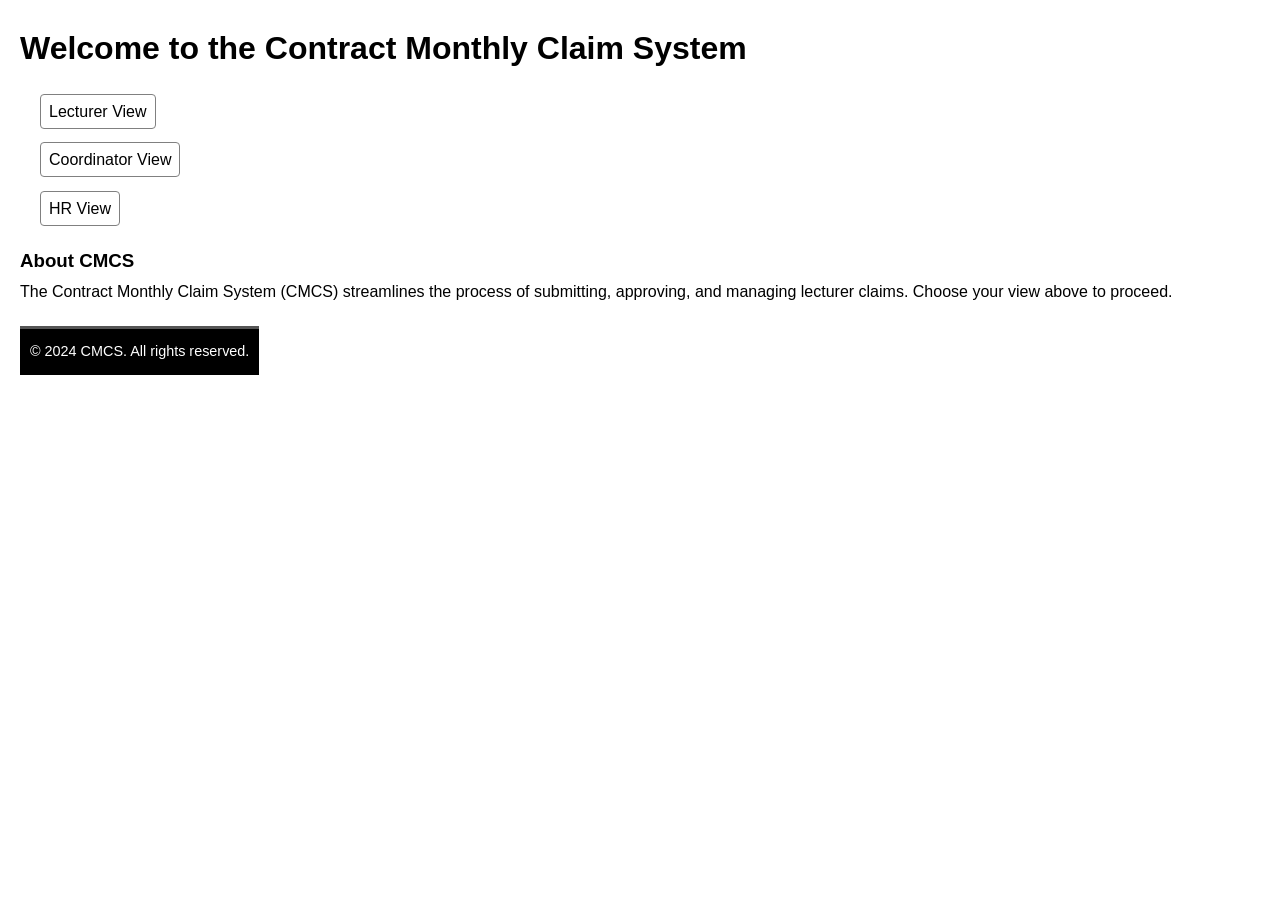
<file: wwwroot/index.html>
﻿<!DOCTYPE html>
<html lang="en">
<head>
    <meta charset="UTF-8">
    <meta name="viewport" content="width=device-width, initial-scale=1.0">
    <title>Welcome to CMCS</title>
    <link rel="stylesheet" href="Styles.css"> <!-- Link to global CSS (styles for the pages ) -->
</head>
<body>
    
    <header>
        <h1>Welcome to the Contract Monthly Claim System</h1>
    </header>

    <!-- Main  Section -->
    <main style="width:100%; height:100%;">
        <!-- Navigation Menu -->
        <nav>
            <ul>
                <li>
                    <a href="/lecturer.html">Lecturer View</a>
                </li>
                <li><a href="/coordinator.html">Coordinator View</a></li>
                <li><a href="/hr">HR View</a></li>
            </ul>
        </nav>

        <section>
            <h3>About CMCS</h3>
            <p>
                The Contract Monthly Claim System (CMCS) streamlines the process of submitting, approving,
                and managing lecturer claims. Choose your view above to proceed.
            </p>
        </section>
    </main>

    <!-- Footer -->
    <footer>
        <p>&copy; 2024 CMCS. All rights reserved.</p>
    </footer>
</body>
</html>
</file>
<file: wwwroot/Styles.css>
﻿/* Reset default browser styles */
* {
    margin: 0;
    padding: 0;
    box-sizing: border-box;
}

/* General body styling */
body {
    font-family: Arial, sans-serif;
    background-color: #ffffff; /* White background */
    color: #000000; /* Black text */
    padding: 20px;
    line-height: 1.8;
}

/* Centered container with 4x4 grid layout */
.container {
    display: grid;
    grid-template-columns: repeat(4, 1fr); /* 4 columns */
    gap: 20px; /* Spacing between grid items */
    margin-top: 20px; /* Add space at the top */
}

nav {
    display:inline-block;
}
ul{
    list-style-type:none;
    position:relative;
    display:inline;

}

li {
    margin: 20px;
}

a {
    border: 1px solid grey;
    border-radius: 4px;
    padding: 8px;
    background-color: white;
    color: black;
    text-decoration:none;
    text-align: center;
}

a:hover {
    border: 1px solid grey;
    border-radius: 4px;
    text-decoration: none;
    padding: 8px;
    background-color: black;
    color: white;
    text-align: center;
}

a:active {
    color: blue;
}

/* Header styling */
 h2 {
    grid-column: span 4; /* Header spans the full width */
    text-align: center;
    color: #000000;
    margin-bottom: 20px;
    font-size: 2rem; /* Slightly larger for emphasis */
    text-transform: uppercase;
    border-bottom: 3px solid #000000; /* Thicker underline */
    padding-bottom: 10px;
}

/* Form styling */
form {
    background-color: #f9f9f9; /* Slightly off-white background */
    border: 1px solid #000000;
    border-radius: 8px;
    padding: 20px;
    grid-column: span 2; /* Take up 2 columns */
    box-shadow: 2px 2px 5px rgba(0, 0, 0, 0.2); /* Slightly darker shadow */
    transition: transform 0.3s ease; /* Add a hover effect */
}

    form:hover {
        transform: scale(1.02); /* Slight zoom on hover */
    }

    /* Form labels and inputs */
    form label {
        display: block;
        font-weight: bold;
        margin-bottom: 5px;
        color: #000000;
    }

    form input,
    form select,
    form button {
        width: 100%;
        padding: 10px;
        margin-bottom: 15px;
        border: 1px solid #000000;
        border-radius: 4px;
        background-color: #ffffff;
        color: #000000;
        font-size: 1rem; /* Uniform text size */
    }

        form input:focus,
        form select:focus {
            outline: none;
            border-color: #555555; /* Dark gray border on focus */
            box-shadow: 0 0 5px rgba(0, 0, 0, 0.2); /* Subtle glow effect */
        }

/* Button styling */
button {
    background-color: #000000; /* Black button */
    color: #ffffff; /* White text */
    cursor: pointer;
    font-weight: bold;
    border: none;
    text-transform: uppercase;
    padding: 10px;
    transition: background-color 0.3s ease, transform 0.2s ease;
}

    button:hover {
        background-color: #555555; /* Dark gray hover */
        transform: scale(1.05); /* Slightly larger on hover */
    }

/* Table styling */
table {
    grid-column: span 4; /* Take up full width */
    width: 100%;
    border-collapse: collapse;
    background-color: #ffffff;
    margin-top: 20px;
    border: 1px solid #000000;
}

    table th,
    table td {
        border: 1px solid #000000;
        text-align: center;
        padding: 10px;
    }

    table th {
        background-color: #000000; /* Black header */
        color: #ffffff; /* White text */
        font-weight: bold;
        text-transform: uppercase; /* Consistent capitalization */
    }

    table td {
        color: #000000;
    }

/* Footer styling */
footer {
    grid-column: span 4;
    text-align: center;
    padding: 10px;
    background-color: #000000; /* Black footer */
    color: #ffffff; /* White text */
    margin-top: 20px;
    font-size: 0.9rem;
    position:absolute;
    border-top: 3px solid #555555; /* Subtle top border */
}

/* Responsive design for smaller screens */
@media (max-width: 768px) {
    .container {
        grid-template-columns: repeat(2, 1fr); /* 2 columns for smaller screens */
        gap: 15px; /* Slightly smaller gap */
    }

    h1, h2 {
        grid-column: span 2; /* Adjust header span */
        font-size: 1.5rem; /* Smaller font size for smaller screens */
    }

    form {
        grid-column: span 2; /* Adjust form span */
    }

    table {
        grid-column: span 2; /* Adjust table span */
    }

    footer {
        grid-column: span 2;
    }
}
</file>
